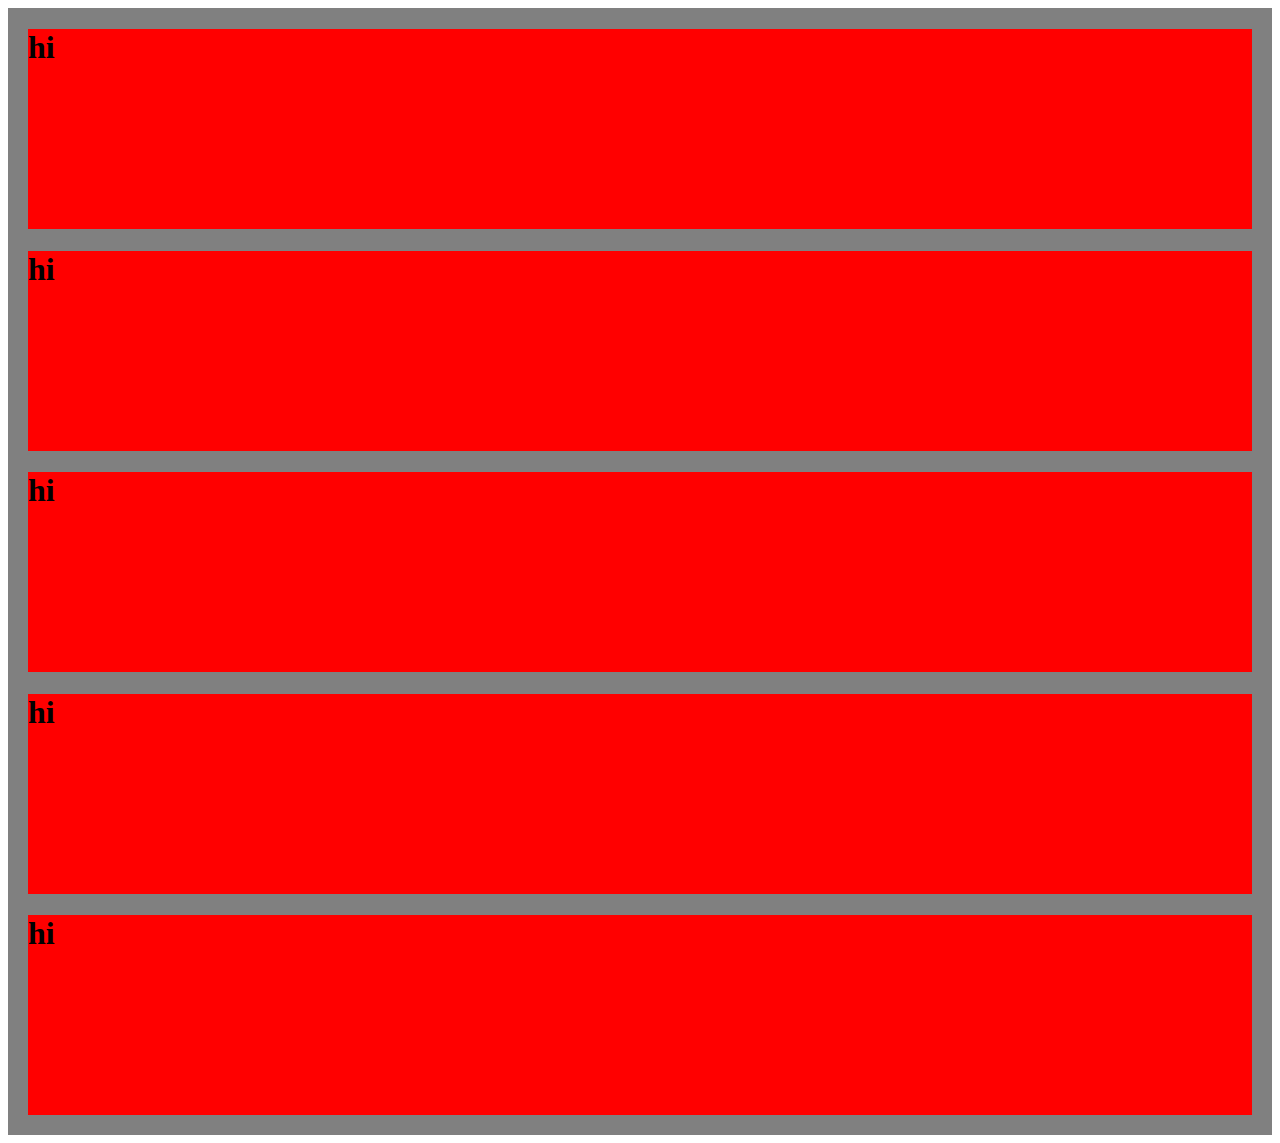
<file: expand/index.html>
<!DOCTYPE html>
<html lang="en" dir="ltr">
  <head>
    <meta charset="utf-8">
    <meta http-equiv="X-UA-Compatible" content="IE=edge">
    <meta name="viewport" content="width=device-width, initial-scale=1">
    <title>Expand Module</title>
    <link href="https://stackpath.bootstrapcdn.com/font-awesome/4.7.0/css/font-awesome.min.css" rel="stylesheet" integrity="sha384-wvfXpqpZZVQGK6TAh5PVlGOfQNHSoD2xbE+QkPxCAFlNEevoEH3Sl0sibVcOQVnN" crossorigin="anonymous">
    <link rel="stylesheet" href="https://stackpath.bootstrapcdn.com/bootstrap/4.1.3/css/bootstrap.min.css" integrity="sha384-MCw98/SFnGE8fJT3GXwEOngsV7Zt27NXFoaoApmYm81iuXoPkFOJwJ8ERdknLPMO" crossorigin="anonymous">
    <link rel="stylesheet" href="styles.css">
  </head>
  <body>
    <div class="container">
      <div class="row expanding-row">

        <div id="expand-1" class="col-12 col-lg-4 expand-cell-container">
          <div class="expand-cell">
            <h1>hi</h1>
          </div>
        </div>
        <div id="expand-1-text" class="expand-text-container">
          <div class="expand-text">
            <div class="row">
              <div class="col-6">
                Lorem ipsum dolor sit amet, consectetur adipiscing elit. Suspendisse aliquam, tortor et maximus lacinia, enim diam pulvinar turpis, in ultrices metus felis quis nulla. Fusce laoreet accumsan leo, nec vestibulum metus viverra eget. Nulla ultrices enim in eleifend faucibus. In venenatis vitae libero at laoreet. Cras in erat porta, ultricies nisi at, pretium libero. Interdum et malesuada fames ac ante ipsum primis in faucibus. Mauris nibh nibh, rutrum at fringilla porttitor, commodo n
              </div>
              <div class="col-6">
                Lorem ipsum dolor sit amet, consectetur adipiscing elit. Suspendisse aliquam, tortor et maximus lacinia, enim diam pulvinar turpis, in ultrices metus felis quis nulla. Fusce laoreet accumsan leo, nec vestibulum metus viverra eget. Nulla ultrices enim in eleifend faucibus. In venenatis vitae libero at laoreet. Cras in erat porta, ultricies nisi at, pretium libero. Interdum et malesuada fames ac ante ipsum primis in faucibus. Mauris nibh nibh, rutrum at fringilla porttitor, commodo n
              </div>
            </div>
          </div>
        </div>

        <div id="expand-2" class="col-12 col-lg-4 expand-cell-container">
          <div class="expand-cell">
            <h1>hi</h1>
          </div>
        </div>
        <div id="expand-2-text" class="expand-text-container">
          <div class="expand-text">
            <div class="row">
              <div class="col-6">
                Lorem ipsum dolor sit amet, consectetur adipiscing elit. Suspendisse aliquam, tortor et maximus lacinia, enim diam pulvinar turpis, in ultrices metus felis quis nulla. Fusce laoreet accumsan leo, nec vestibulum metus viverra eget. Nulla ultrices enim in eleifend faucibus. In venenatis vitae libero at laoreet. Cras in erat porta, ultricies nisi at, pretium libero. Interdum et malesuada fames ac ante ipsum primis in faucibus. Mauris nibh nibh, rutrum at fringilla porttitor, commodo n
              </div>
              <div class="col-6">
                Lorem ipsum dolor sit amet, consectetur adipiscing elit. Suspendisse aliquam, tortor et maximus lacinia, enim diam pulvinar turpis, in ultrices metus felis quis nulla. Fusce laoreet accumsan leo, nec vestibulum metus viverra eget. Nulla ultrices enim in eleifend faucibus. In venenatis vitae libero at laoreet. Cras in erat porta, ultricies nisi at, pretium libero. Interdum et malesuada fames ac ante ipsum primis in faucibus. Mauris nibh nibh, rutrum at fringilla porttitor, commodo n
              </div>
            </div>
          </div>
        </div>

        <div id="expand-3" class="col-12 col-lg-4 expand-cell-container">
          <div class="expand-cell">
            <h1>hi</h1>
          </div>
        </div>
        <div id="expand-3-text" class="expand-text-container">
          <div class="expand-text">
            <div class="row">
              <div class="col-6">
                Lorem ipsum dolor sit amet, consectetur adipiscing elit. Suspendisse aliquam, tortor et maximus lacinia, enim diam pulvinar turpis, in ultrices metus felis quis nulla. Fusce laoreet accumsan leo, nec vestibulum metus viverra eget. Nulla ultrices enim in eleifend faucibus. In venenatis vitae libero at laoreet. Cras in erat porta, ultricies nisi at, pretium libero. Interdum et malesuada fames ac ante ipsum primis in faucibus. Mauris nibh nibh, rutrum at fringilla porttitor, commodo n
              </div>
              <div class="col-6">
                Lorem ipsum dolor sit amet, consectetur adipiscing elit. Suspendisse aliquam, tortor et maximus lacinia, enim diam pulvinar turpis, in ultrices metus felis quis nulla. Fusce laoreet accumsan leo, nec vestibulum metus viverra eget. Nulla ultrices enim in eleifend faucibus. In venenatis vitae libero at laoreet. Cras in erat porta, ultricies nisi at, pretium libero. Interdum et malesuada fames ac ante ipsum primis in faucibus. Mauris nibh nibh, rutrum at fringilla porttitor, commodo n
              </div>
            </div>
          </div>
        </div>

        <div id="expand-4" class="col-12 col-lg-4 expand-cell-container">
          <div class="expand-cell">
            <h1>hi</h1>
          </div>
        </div>
        <div id="expand-4-text" class="expand-text-container">
          <div class="expand-text">
            <div class="row">
              <div class="col-6">
                Lorem ipsum dolor sit amet, consectetur adipiscing elit. Suspendisse aliquam, tortor et maximus lacinia, enim diam pulvinar turpis, in ultrices metus felis quis nulla. Fusce laoreet accumsan leo, nec vestibulum metus viverra eget. Nulla ultrices enim in eleifend faucibus. In venenatis vitae libero at laoreet. Cras in erat porta, ultricies nisi at, pretium libero. Interdum et malesuada fames ac ante ipsum primis in faucibus. Mauris nibh nibh, rutrum at fringilla porttitor, commodo n
              </div>
              <div class="col-6">
                Lorem ipsum dolor sit amet, consectetur adipiscing elit. Suspendisse aliquam, tortor et maximus lacinia, enim diam pulvinar turpis, in ultrices metus felis quis nulla. Fusce laoreet accumsan leo, nec vestibulum metus viverra eget. Nulla ultrices enim in eleifend faucibus. In venenatis vitae libero at laoreet. Cras in erat porta, ultricies nisi at, pretium libero. Interdum et malesuada fames ac ante ipsum primis in faucibus. Mauris nibh nibh, rutrum at fringilla porttitor, commodo n
              </div>
            </div>
          </div>
        </div>

        <div id="expand-5" class="col-12 col-lg-4 expand-cell-container">
          <div class="expand-cell">
            <h1>hi</h1>
          </div>
        </div>
        <div id="expand-5-text" class="expand-text-container">
          <div class="expand-text">
            <div class="row">
              <div class="col-6">
                Lorem ipsum dolor sit amet, consectetur adipiscing elit. Suspendisse aliquam, tortor et maximus lacinia, enim diam pulvinar turpis, in ultrices metus felis quis nulla. Fusce laoreet accumsan leo, nec vestibulum metus viverra eget. Nulla ultrices enim in eleifend faucibus. In venenatis vitae libero at laoreet. Cras in erat porta, ultricies nisi at, pretium libero. Interdum et malesuada fames ac ante ipsum primis in faucibus. Mauris nibh nibh, rutrum at fringilla porttitor, commodo n
              </div>
              <div class="col-6">
                Lorem ipsum dolor sit amet, consectetur adipiscing elit. Suspendisse aliquam, tortor et maximus lacinia, enim diam pulvinar turpis, in ultrices metus felis quis nulla. Fusce laoreet accumsan leo, nec vestibulum metus viverra eget. Nulla ultrices enim in eleifend faucibus. In venenatis vitae libero at laoreet. Cras in erat porta, ultricies nisi at, pretium libero. Interdum et malesuada fames ac ante ipsum primis in faucibus. Mauris nibh nibh, rutrum at fringilla porttitor, commodo n
              </div>
            </div>
          </div>
        </div>

      </div>
    </div>

    <script src="https://code.jquery.com/jquery-3.3.1.slim.min.js" integrity="sha384-q8i/X+965DzO0rT7abK41JStQIAqVgRVzpbzo5smXKp4YfRvH+8abtTE1Pi6jizo" crossorigin="anonymous"></script>
    <script src="https://stackpath.bootstrapcdn.com/bootstrap/4.1.3/js/bootstrap.min.js" integrity="sha384-ChfqqxuZUCnJSK3+MXmPNIyE6ZbWh2IMqE241rYiqJxyMiZ6OW/JmZQ5stwEULTy" crossorigin="anonymous"></script>
    <script src="scripts.js"></script>
  </body>
</html>
</file>
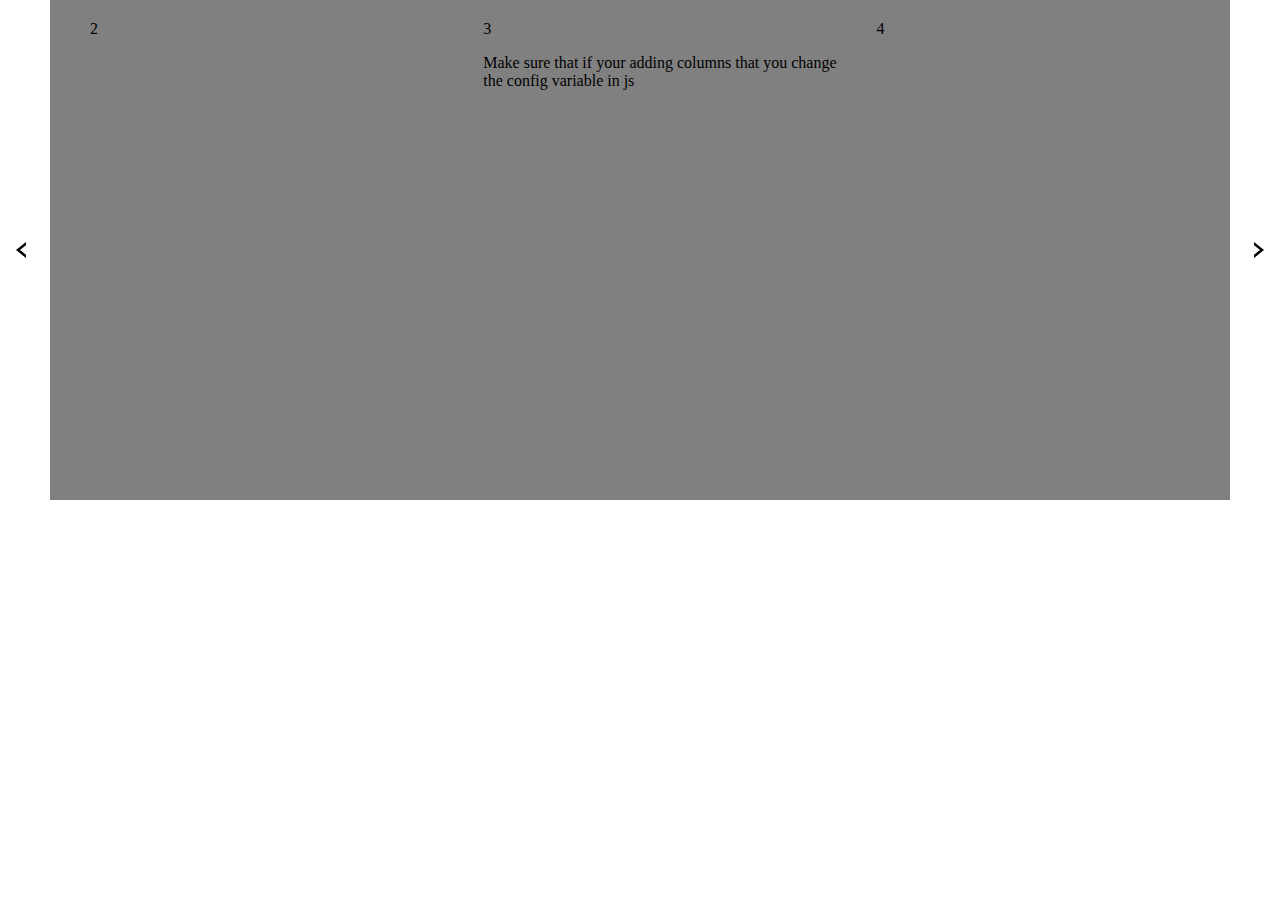
<file: slide-and-hide/index.html>
<!DOCTYPE html>
<html lang="en" dir="ltr">
  <head>
    <meta charset="utf-8">
    <meta http-equiv="X-UA-Compatible" content="IE=edge">
    <meta name="viewport" content="width=device-width, initial-scale=1">
    <title>Slide and hide</title>
    <link href="https://stackpath.bootstrapcdn.com/font-awesome/4.7.0/css/font-awesome.min.css" rel="stylesheet" integrity="sha384-wvfXpqpZZVQGK6TAh5PVlGOfQNHSoD2xbE+QkPxCAFlNEevoEH3Sl0sibVcOQVnN" crossorigin="anonymous">
    <link rel="stylesheet" href="https://stackpath.bootstrapcdn.com/bootstrap/4.1.3/css/bootstrap.min.css" integrity="sha384-MCw98/SFnGE8fJT3GXwEOngsV7Zt27NXFoaoApmYm81iuXoPkFOJwJ8ERdknLPMO" crossorigin="anonymous">
    <link rel="stylesheet" href="styles.css">
  </head>
  <body>
    <div class="container slide-container">
      <div id="slide-left" class="slide-control"></div>
      <div id="slide-right" class="slide-control"></div>
      <div class="row slide-row">
        <div id="slide-1" class="slide-column slide-first">1</div>
        <div id="slide-2" class="slide-column">2</div>
        <div id="slide-3" class="slide-column">3
                    <p>Make sure that if your adding columns that you change the config variable in js</p>
        </div>
        <div id="slide-4" class="slide-column">4</div>
        <div id="slide-5" class="slide-column slide-last">5</div>
      </div>
    </div>

    <script src="https://code.jquery.com/jquery-3.3.1.slim.min.js" integrity="sha384-q8i/X+965DzO0rT7abK41JStQIAqVgRVzpbzo5smXKp4YfRvH+8abtTE1Pi6jizo" crossorigin="anonymous"></script>
    <script src="https://stackpath.bootstrapcdn.com/bootstrap/4.1.3/js/bootstrap.min.js" integrity="sha384-ChfqqxuZUCnJSK3+MXmPNIyE6ZbWh2IMqE241rYiqJxyMiZ6OW/JmZQ5stwEULTy" crossorigin="anonymous"></script>
    <script src="scripts.js"></script>
  </body>
</html>
</file>
<file: expand/styles.css>
.expand-cell {
  margin: 20px;
  height: 200px;
  background-color: red;
}
.expanding-row {
  position: relative;
  overflow: hidden;
  background-color: gray;
}
.expand-text-container, .expand-text {
  position: absolute;
}
.expand-text-container {
  transition: all 1s;
  background-color: blue;
  color: white;
  width: 100%;
  height: 100%;
  bottom:100%;
  overflow-y: auto;
  z-index: 2;
}
.expand-text {
  width: 100%;
  padding: 40px;
  top: 50%;
  left: 50%;
  transform: translate(-50%, -50%);
}
.close-button {
  background-color: black;
  position: absolute;
  right: 0;
  top: 0;
  color: white;
  z-index: 3;
  height: 40px;
  width: 40px;
}
.close-button:before, .close-button:after {
  content: "";
  background-color: white;
  position: absolute;
  height: 5px;
  width: 20px;
  top: 15px;
  left: 10px;
}
.close-button:before {
  transform: rotate(45deg);
}
.close-button:after {
  transform: rotate(-45deg);
}
.close-button:hover, .expand-cell:hover {
  cursor: pointer;
}
/* tablets and phones */
@media (max-width: 991px) {
  .expand-text-container, .expand-text {
    position: relative;
  }
  .expand-text-container {
    display: none;
    width: 100%;
    height: auto;
    bottom: auto;
    overflow-y: auto;
  }
  .expand-text {
    top: auto;
    left: auto;
    transform: none;
  }
}
</file>
<file: slide-and-hide/styles.css>
html, body {
  width: 100%;
  height: 100%;
  position: relative;
  margin: 0;
  padding: 0;
}
.slide-column {
  padding: 20px;
  height: 500px;
  width: calc(33.33% - 40px);
  margin:0 20px;
  position: absolute;
  top: 0;
  left: -33%;
  background-color: gray;
}
.slide-control {
  position: absolute;
  top: 50%;
  transform: translateY(-50%);
  width: 50px;
  height: 50px;
}
.slide-control:before {
  content: "";
  position: absolute;
  top: 50%;
  left: calc(50% - 4px);
  transform: translate(-50%, -50%);
  border-bottom: solid 8px transparent;
  border-top: solid 8px transparent;
  border-right: solid 10px black;
}
.slide-control:after {
  content: "";
  position: absolute;
  top: 50%;
  left: 50%;
  transform: translate(-50%, -50%);
  border-bottom: solid 8px transparent;
  border-top: solid 8px transparent;
  border-right: solid 10px white;
}
.slide-control:hover {
  cursor: pointer;
}
#slide-right:after, #slide-right:before {
  transform: translate(-50%, -50%) rotate(180deg);
}
#slide-right:before {
  left: calc(50% + 4px);
}
#slide-right {
  right: 0;
}
#slide-left {
  left: 0;
}
.slide-container {
  position: relative;
  padding: 0;
}
.slide-row {
  width: calc(100% - 100px);
  display: block;
  margin: 0 auto;
  height: 500px;
  position: relative;
  overflow: hidden;
}
/* tablets */
@media (max-width: 991px) {
  .slide-column {
    width: calc(50% - 40px);
  }
}
/* phones */
@media (max-width: 575px) {
  .slide-column {
    width: calc(100% - 40px);
  }
}
</file>
